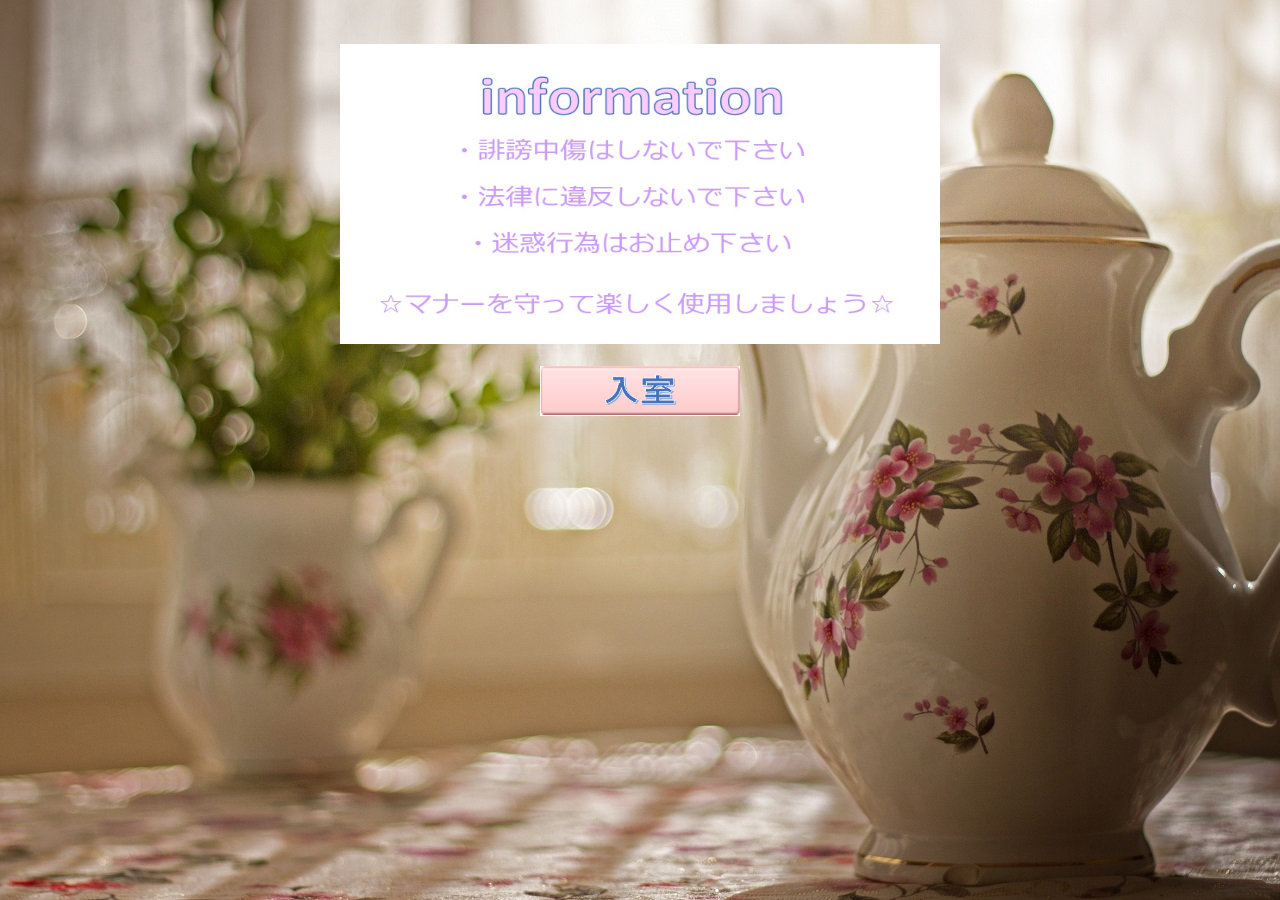
<file: index.html>
<!doctype html>
<html lang="ja">
<head>
<title>TOP�y�[�W</title>
<link rel="stylesheet"type="text/css" href="css/index.css">
</head>
<body>

<center>

<br><br>
<img src="image/info.jpg" width="600" height="300" alt="aaaaa" />
<br><br>
<a href="selectthread"> <img src="image/inroom.jpg" width="200" height="50" alt="Enter" > </a>
</center>

</body>
</html>
</file>
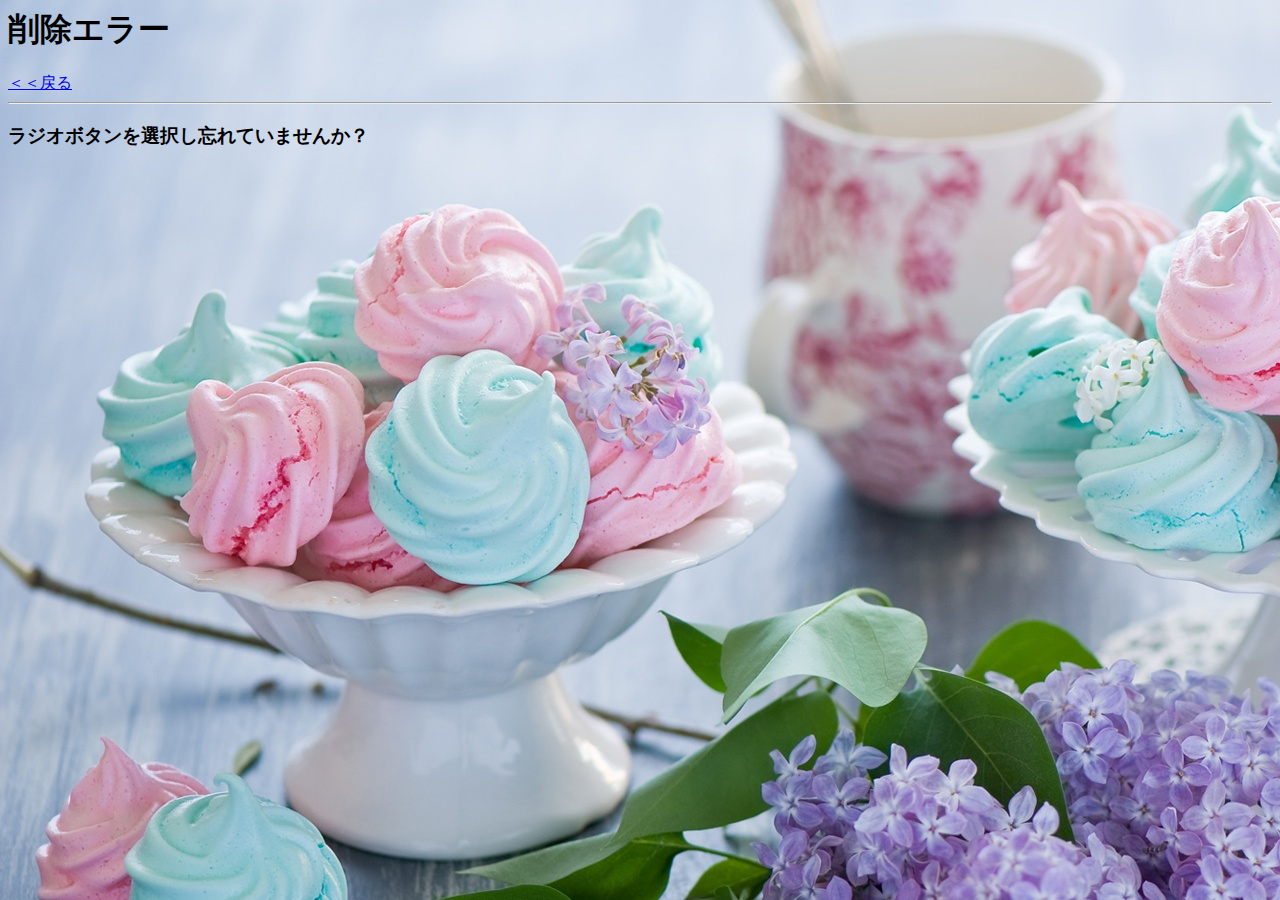
<file: deleteerror.html>
<html>
<head>
	<link href="css/error.css" rel="stylesheet" type="text/css" />
	<meta charset="windows-31j">
	<title>�폜�G���[</title>
</head>
<body>
	<h1>�폜�G���[</h1>
	<a href="#" onClick="history.back(); return false;">�����߂�</a>
	<hr>
	<h3>���W�I�{�^����I�����Y��Ă��܂��񂩁H</h3>
</body>
</html>
</file>
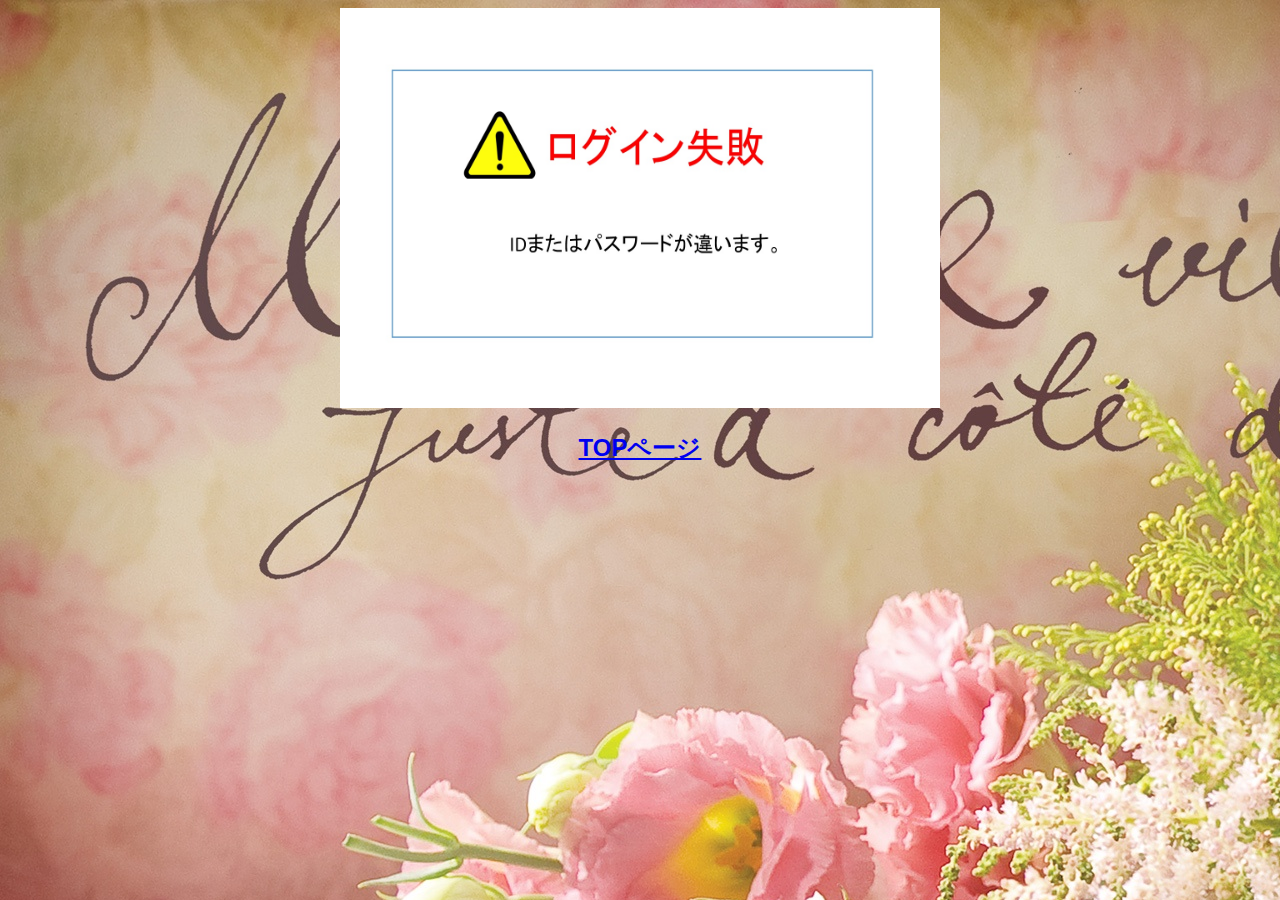
<file: loginmiss.html>
<!DOCTYPE html>
<html>
	<head>
		<link href="css/loginerror.css" rel="stylesheet" type="text/css" />
		<meta charset="windows-31j">
		<title>���O�C�����s</title>
	</head>
	<body>
		
	<center>

	<img src="image/loginerror.jpg" width="600" height="400" alt="aaaaa" />

	<br>

	<h2> <a href="/kb">TOP�y�[�W</a> <h2>
	</body>
</html>
</file>
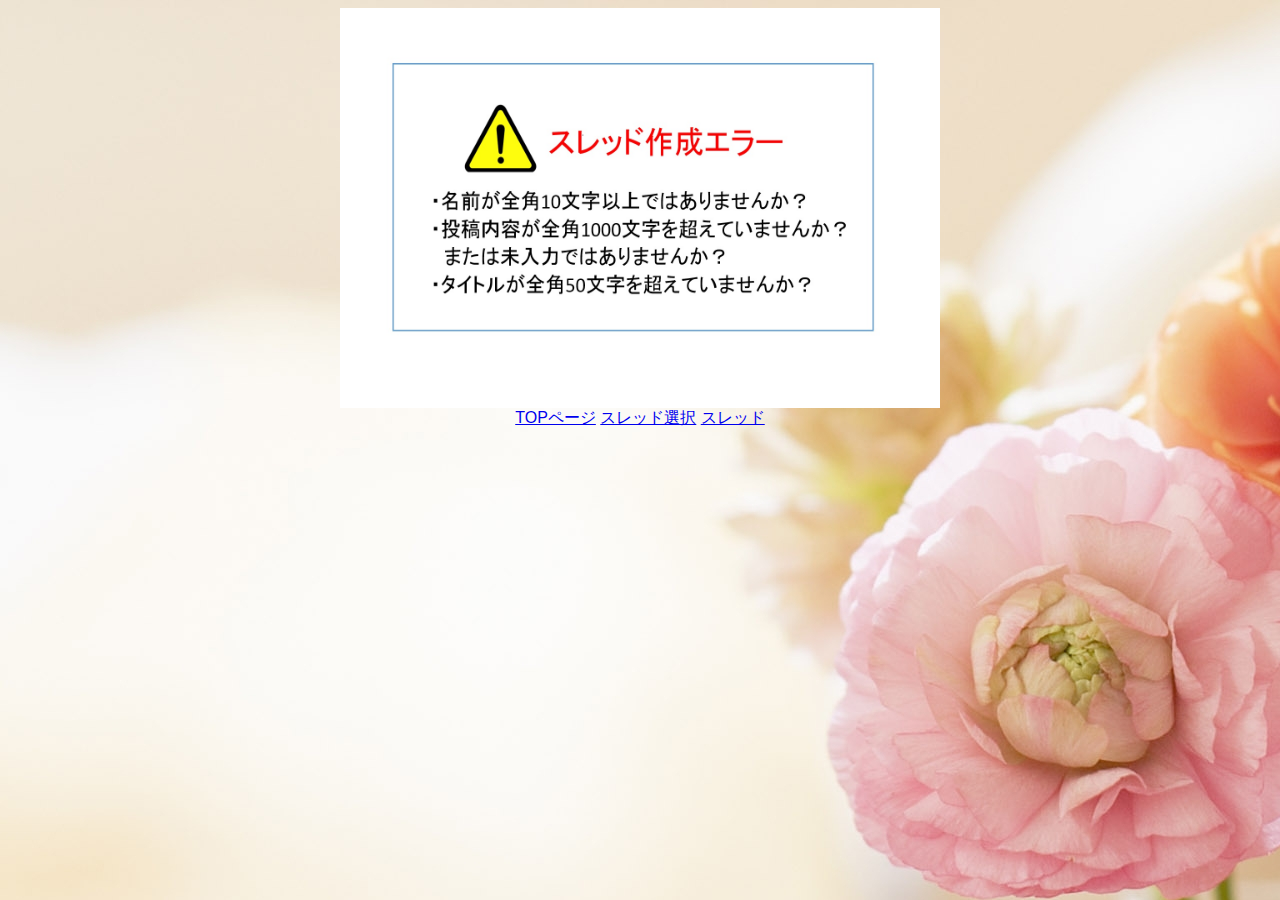
<file: threaderror.html>
<html>
<head>
	<link href="css/therror.css" rel="stylesheet" type="text/css" />
	<meta charset="windows-31j">
	<title>�X���b�h�쐬�G���[</title>
</head>
<body>

<center>

<img src="image/therror.jpg" width="600" height="400" alt="aaaaa" />

<br>

	<a href="/kb">TOP�y�[�W</a>
	<a href="/kb/selectthread">�X���b�h�I��</a>
	<a href="#" onClick="history.back(); return false;">�X���b�h</a>

</body>
</html>
</file>
<file: css/index.css>
@charset "utf-8"


p{
	color:#000000;
}

h1{
	color:#0066FF;
	text-shadow:violet 0.1em 0.1em 0.1em,gray 0.3em 0.2em 0.3em;
}

body{
	background-image:url(../image/back1.jpg);
	background-repeat: no-repeat;
	background-attachment: fixed;

	
}
</file>
<file: css/error.css>
@charset= "Windows-31J";
*{
  font-family: "�q���M�m�p�S Pro W3","���C���I",sans-serif;
}
body{
	background-image:url(../image/back3.jpg);
	background-repeat: no-repeat;
	background-attachment: fixed;
}
#name{
  color: #20cc20;
}

pre {
  /* Mozilla */
  white-space: -moz-pre-wrap;
  /* Opera 4-6 */
  white-space: -pre-wrap;
  /* Opera 7 */
  white-space: -o-pre-wrap;
  /* CSS3 */
  white-space: pre-wrap;
  /* IE 5.5+ */
  word-wrap: break-word;
}
</file>
<file: css/loginerror.css>
@charset= "Windows-31J";
*{
  font-family: "�q���M�m�p�S Pro W3","���C���I",sans-serif;
}
body{
	background-image:url(../image/back5.jpg);
	background-repeat: no-repeat;
	background-attachment: fixed;
}
#name{
  color: #20cc20;
}

pre {
  /* Mozilla */
  white-space: -moz-pre-wrap;
  /* Opera 4-6 */
  white-space: -pre-wrap;
  /* Opera 7 */
  white-space: -o-pre-wrap;
  /* CSS3 */
  white-space: pre-wrap;
  /* IE 5.5+ */
  word-wrap: break-word;
}
</file>
<file: css/therror.css>
@charset= "Windows-31J";
*{
  font-family: "�q���M�m�p�S Pro W3","���C���I",sans-serif;
}
body{
	background-image:url(../image/back4.jpg);
	background-repeat: no-repeat;
	background-attachment: fixed;
}
#name{
  color: #20cc20;
}

pre {
  /* Mozilla */
  white-space: -moz-pre-wrap;
  /* Opera 4-6 */
  white-space: -pre-wrap;
  /* Opera 7 */
  white-space: -o-pre-wrap;
  /* CSS3 */
  white-space: pre-wrap;
  /* IE 5.5+ */
  word-wrap: break-word;
}
</file>
